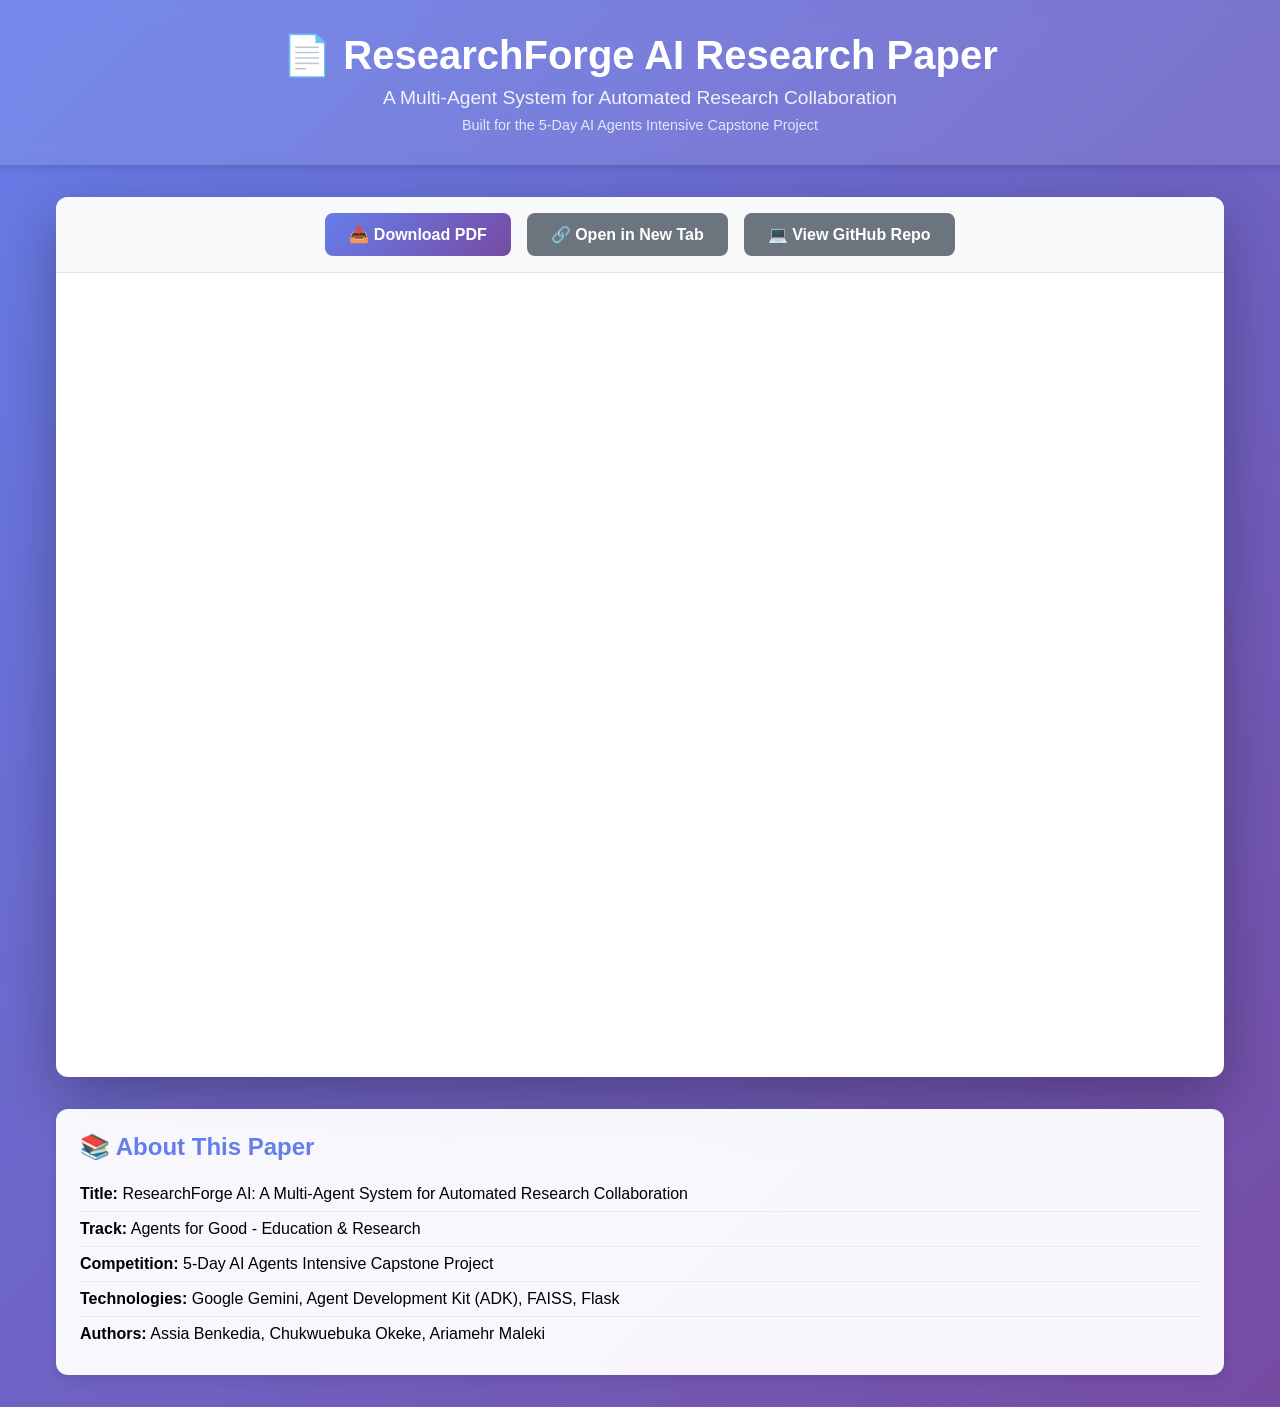
<file: docs/paper.html>
<!DOCTYPE html>
<html lang="en">

<head>
    <meta charset="UTF-8">
    <meta name="viewport" content="width=device-width, initial-scale=1.0">
    <title>ResearchForge AI - Research Paper</title>
    <style>
        * {
            margin: 0;
            padding: 0;
            box-sizing: border-box;
        }

        body {
            font-family: -apple-system, BlinkMacSystemFont, 'Segoe UI', Roboto, 'Helvetica Neue', Arial, sans-serif;
            background: linear-gradient(135deg, #667eea 0%, #764ba2 100%);
            min-height: 100vh;
        }

        .header {
            background: rgba(255, 255, 255, 0.1);
            backdrop-filter: blur(10px);
            color: white;
            padding: 2rem;
            text-align: center;
            box-shadow: 0 4px 6px rgba(0, 0, 0, 0.1);
        }

        .header h1 {
            font-size: 2.5rem;
            margin-bottom: 0.5rem;
            font-weight: 700;
        }

        .header p {
            font-size: 1.2rem;
            opacity: 0.9;
        }

        .container {
            max-width: 1200px;
            margin: 2rem auto;
            padding: 0 1rem;
        }

        .pdf-viewer {
            background: white;
            border-radius: 12px;
            box-shadow: 0 20px 60px rgba(0, 0, 0, 0.3);
            overflow: hidden;
        }

        .pdf-controls {
            background: #f8f9fa;
            padding: 1rem;
            display: flex;
            justify-content: center;
            gap: 1rem;
            flex-wrap: wrap;
            border-bottom: 1px solid #dee2e6;
        }

        .btn {
            background: linear-gradient(135deg, #667eea 0%, #764ba2 100%);
            color: white;
            border: none;
            padding: 0.75rem 1.5rem;
            border-radius: 8px;
            cursor: pointer;
            font-size: 1rem;
            font-weight: 600;
            text-decoration: none;
            display: inline-flex;
            align-items: center;
            gap: 0.5rem;
            transition: transform 0.2s, box-shadow 0.2s;
        }

        .btn:hover {
            transform: translateY(-2px);
            box-shadow: 0 4px 12px rgba(102, 126, 234, 0.4);
        }

        .btn-secondary {
            background: #6c757d;
        }

        .pdf-embed {
            width: 100%;
            height: 800px;
            border: none;
        }

        .info-box {
            background: rgba(255, 255, 255, 0.95);
            border-radius: 12px;
            padding: 1.5rem;
            margin-top: 2rem;
            box-shadow: 0 4px 12px rgba(0, 0, 0, 0.1);
        }

        .info-box h2 {
            color: #667eea;
            margin-bottom: 1rem;
        }

        .info-box ul {
            list-style: none;
            padding-left: 0;
        }

        .info-box li {
            padding: 0.5rem 0;
            border-bottom: 1px solid #e9ecef;
        }

        .info-box li:last-child {
            border-bottom: none;
        }

        @media (max-width: 768px) {
            .header h1 {
                font-size: 1.8rem;
            }

            .pdf-embed {
                height: 600px;
            }
        }
    </style>
</head>

<body>
    <div class="header">
        <h1>📄 ResearchForge AI Research Paper</h1>
        <p>A Multi-Agent System for Automated Research Collaboration</p>
        <p style="font-size: 0.9rem; margin-top: 0.5rem; opacity: 0.8;">
            Built for the 5-Day AI Agents Intensive Capstone Project
        </p>
    </div>

    <div class="container">
        <div class="pdf-viewer">
            <div class="pdf-controls">
                <a href="../Draft - Research Paper.pdf" download class="btn">
                    📥 Download PDF
                </a>
                <a href="../Draft - Research Paper.pdf" target="_blank" class="btn btn-secondary">
                    🔗 Open in New Tab
                </a>
                <a href="https://github.com/tuba89/ResearchForge-AI" class="btn btn-secondary">
                    💻 View GitHub Repo
                </a>
            </div>

            <iframe src="../Draft - Research Paper.pdf" class="pdf-embed" title="ResearchForge AI Research Paper">
            </iframe>
        </div>

        <div class="info-box">
            <h2>📚 About This Paper</h2>
            <ul>
                <li><strong>Title:</strong> ResearchForge AI: A Multi-Agent System for Automated Research Collaboration
                </li>
                <li><strong>Track:</strong> Agents for Good - Education & Research</li>
                <li><strong>Competition:</strong> 5-Day AI Agents Intensive Capstone Project</li>
                <li><strong>Technologies:</strong> Google Gemini, Agent Development Kit (ADK), FAISS, Flask</li>
                <li><strong>Authors:</strong> Assia Benkedia, Chukwuebuka Okeke, Ariamehr Maleki</li>
            </ul>
        </div>
    </div>
</body>

</html>
</file>
